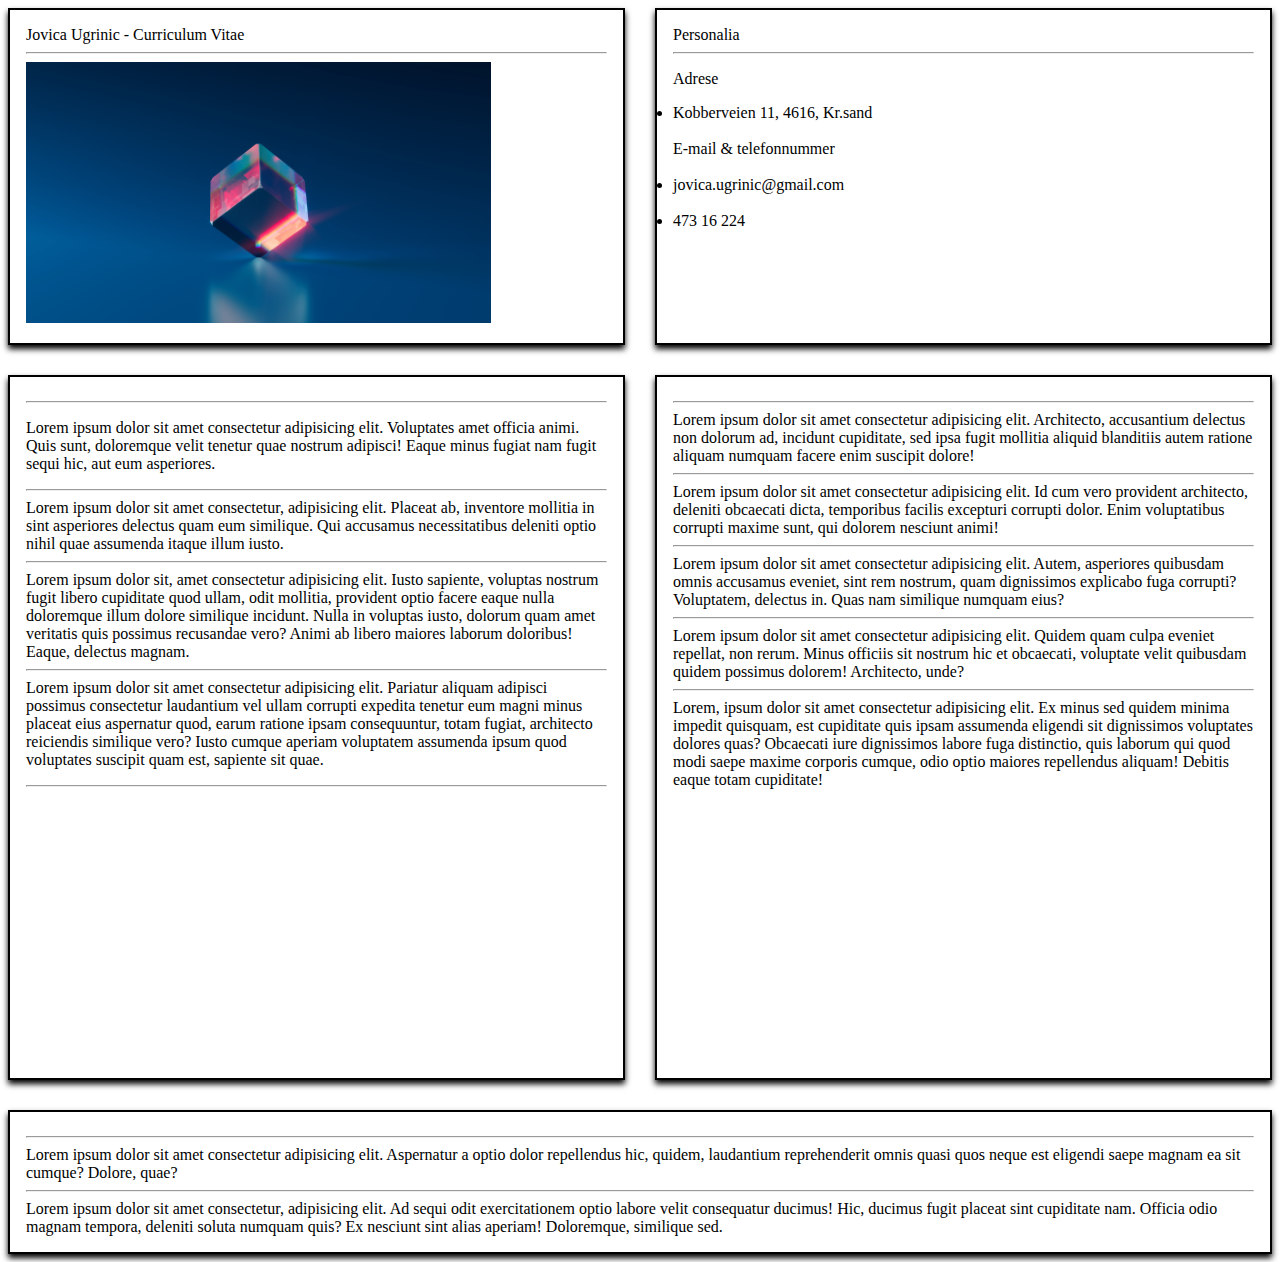
<file: CV. CSSGRID/index.html>
<!DOCTYPE html>
<html lang="en">
  <head>
    <meta charset="UTF-8" />
    <meta http-equiv="X-UA-Compatible" content="IE=edge" />
    <meta name="viewport" content="width=device-width, initial-scale=1.0" />
    <title>Jovica Ugrinic CV</title>
    <link rel="stylesheet" href="stylesheet.css" />
  </head>
  <body>
    <main class="wrapper">
      <article class="cv">
        <section class="grid-area name">
          Jovica Ugrinic - Curriculum Vitae
        <hr>
          <img  width="80%"
          src="./IMG/pexels-rostislav-uzunov-5011647.jpg" alt="">
        </section>
        <section class="grid-area about">
          Personalia
          <hr />
         <p>Adrese</p>
         <li>Kobberveien 11, 4616, Kr.sand </li>
         <br>
         E-mail & telefonnummer
         <br><br>
         <li>jovica.ugrinic@gmail.com</li>
         <br>
         <li>473 16 224</li>
        </section>
        <section class="grid-area work">
          <hr />
          <p>
            Lorem ipsum dolor sit amet consectetur adipisicing elit. Voluptates
            amet officia animi. Quis sunt, doloremque velit tenetur quae nostrum
            adipisci! Eaque minus fugiat nam fugit sequi hic, aut eum
            asperiores.
            <hr>
            Lorem ipsum dolor sit amet consectetur, adipisicing elit. Placeat ab, inventore mollitia in sint asperiores delectus quam eum similique. Qui accusamus necessitatibus deleniti optio nihil quae assumenda itaque illum iusto.
            <hr>
            Lorem ipsum dolor sit, amet consectetur adipisicing elit. Iusto sapiente, voluptas nostrum fugit libero cupiditate quod ullam, odit mollitia, provident optio facere eaque nulla doloremque illum dolore similique incidunt. Nulla in voluptas iusto, dolorum quam amet veritatis quis possimus recusandae vero? Animi ab libero maiores laborum doloribus! Eaque, delectus magnam.
            <hr>
            Lorem ipsum dolor sit amet consectetur adipisicing elit. Pariatur aliquam adipisci possimus consectetur laudantium vel ullam corrupti expedita tenetur eum magni minus placeat eius aspernatur quod, earum ratione ipsam consequuntur, totam fugiat, architecto reiciendis similique vero? Iusto cumque aperiam voluptatem assumenda ipsum quod voluptates suscipit quam est, sapiente sit quae.
          </p>
          <hr />
        </section>
        <section class="grid-area education">
          <hr />
          Lorem ipsum dolor sit amet consectetur adipisicing elit. Architecto, accusantium delectus non dolorum ad, incidunt cupiditate, sed ipsa fugit mollitia aliquid blanditiis autem ratione aliquam numquam facere enim suscipit dolore!
          <hr>
          Lorem ipsum dolor sit amet consectetur adipisicing elit. Id cum vero provident architecto, deleniti obcaecati dicta, temporibus facilis excepturi corrupti dolor. Enim voluptatibus corrupti maxime sunt, qui dolorem nesciunt animi!
          <hr>
          Lorem ipsum dolor sit amet consectetur adipisicing elit. Autem, asperiores quibusdam omnis accusamus eveniet, sint rem nostrum, quam dignissimos explicabo fuga corrupti? Voluptatem, delectus in. Quas nam similique numquam eius?
          <hr>
          Lorem ipsum dolor sit amet consectetur adipisicing elit. Quidem quam culpa eveniet repellat, non rerum. Minus officiis sit nostrum hic et obcaecati, voluptate velit quibusdam quidem possimus dolorem! Architecto, unde?
          <hr>
          Lorem, ipsum dolor sit amet consectetur adipisicing elit. Ex minus sed quidem minima impedit quisquam, est cupiditate quis ipsam assumenda eligendi sit dignissimos voluptates dolores quas? Obcaecati iure dignissimos labore fuga distinctio, quis laborum qui quod modi saepe maxime corporis cumque, odio optio maiores repellendus aliquam! Debitis eaque totam cupiditate!
        </section>
        <section class="grid-area diverse">
          <hr />
         
          Lorem ipsum dolor sit amet consectetur adipisicing elit. Aspernatur a optio dolor repellendus hic, quidem, laudantium reprehenderit omnis quasi quos neque est eligendi saepe magnam ea sit cumque? Dolore, quae?
          <hr>
          Lorem ipsum dolor sit amet consectetur, adipisicing elit. Ad sequi odit exercitationem optio labore velit consequatur ducimus! Hic, ducimus fugit placeat sint cupiditate nam. Officia odio magnam tempora, deleniti soluta numquam quis? Ex nesciunt sint alias aperiam! Doloremque, similique sed.
        </section>
      </article>
    </main>
  </body>
</html>
</file>
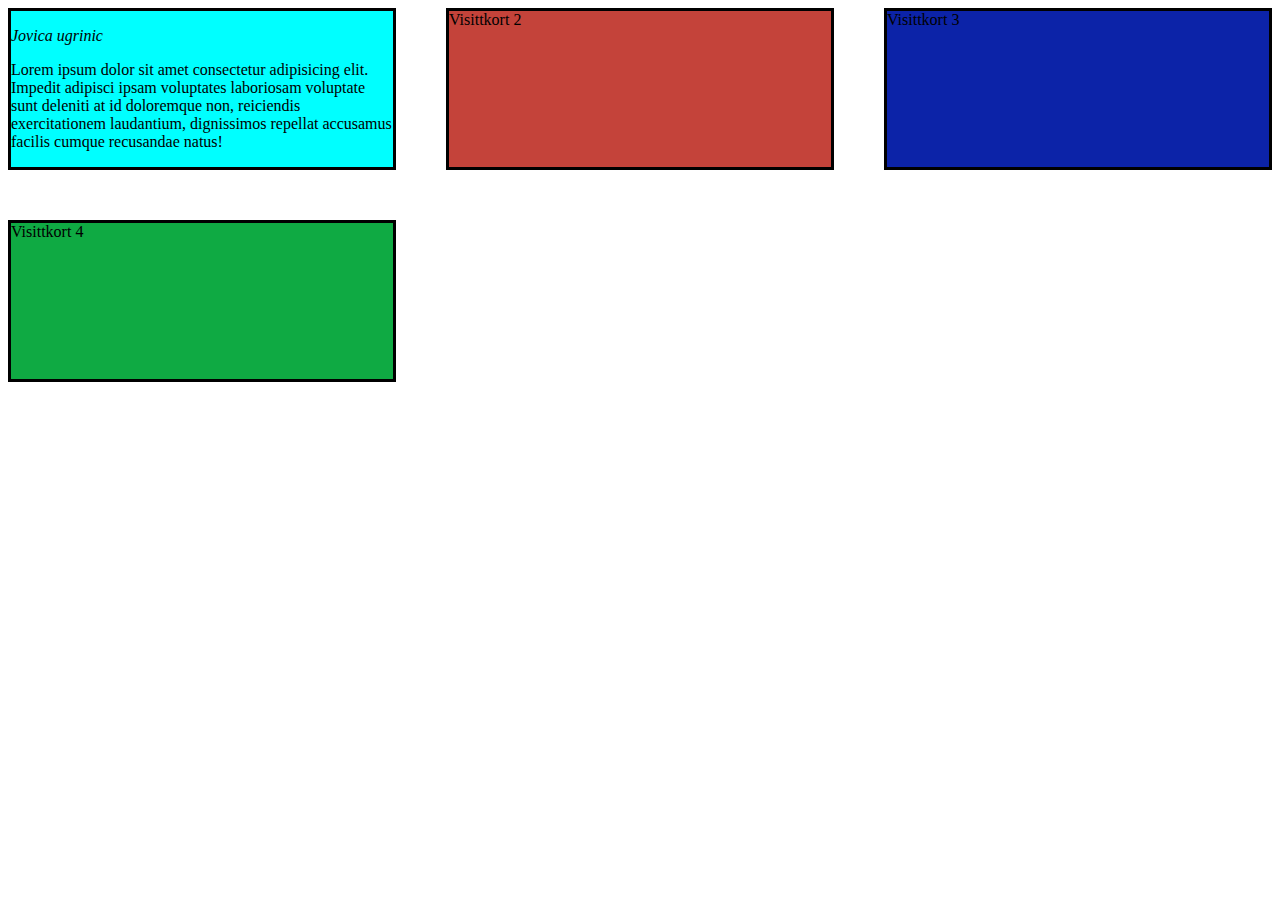
<file: HTML and CSS tutorial/index.html>
<!DOCTYPE html>
<html lang="en">
  <head>
    <meta charset="UTF-8" />
    <meta http-equiv="X-UA-Compatible" content="IE=edge" />
    <meta name="viewport" content="width=device-width, initial-scale=1.0" />
    <title>How We Roll</title>
    <link rel="stylesheet" href="stylesheet.css" />
  </head>
  <body>
    <div class="container">
      <div class="en">
        <p><em>Jovica ugrinic</em></p>
        <p>
          Lorem ipsum dolor sit amet consectetur adipisicing elit. Impedit
          adipisci ipsam voluptates laboriosam voluptate sunt deleniti at id
          doloremque non, reiciendis exercitationem laudantium, dignissimos
          repellat accusamus facilis cumque recusandae natus!
        </p>
      </div>
      <div class="to">Visittkort 2</div>
      <div class="tre">Visittkort 3</div>
      <div class="fire">Visittkort 4</div>
    </div>
  </body>
</html>
</file>
<file: CV. CSSGRID/stylesheet.css>
.cv {
  display: grid;
  grid-template-columns: 1fr 1fr;
  grid-template-rows: 1fr 1fr 1fr;
  grid-gap: 30px;
  grid-template-areas:
    "name about"
    "work education"
    "work education"
    "diverse diverse";
}
.grid-area {
  padding: 1em 1em 1em 1em;
  border: 2px black solid;
}
.name {
  grid-area: name;
  box-shadow: 0 4px 6px;
}
.about {
  grid-area: about;
  box-shadow: 0 4px 6px;
}
.work {
  grid-area: work;
  box-shadow: 0 4px 6px;
}
.education {
  grid-area: education;
  box-shadow: 0 4px 6px;
}
.diverse {
  grid-area: diverse;
  box-shadow: 0 4px 6px;
}
</file>
<file: HTML and CSS tutorial/stylesheet.css>
.en {
  background-color: cyan;
  border: solid;
}

.to {
  background-color: rgb(196, 67, 58);
  border: solid;
}
.tre {
  background-color: rgb(12, 35, 168);
  border: solid;
}
.fire {
  background-color: rgb(15, 170, 67);
  border: solid;
}

.container {
  display: grid;
  grid-template-columns: 1fr 1fr 1fr;
  grid-template-rows: 1fr 1fr;
  grid-gap: 50px;
}
</file>
